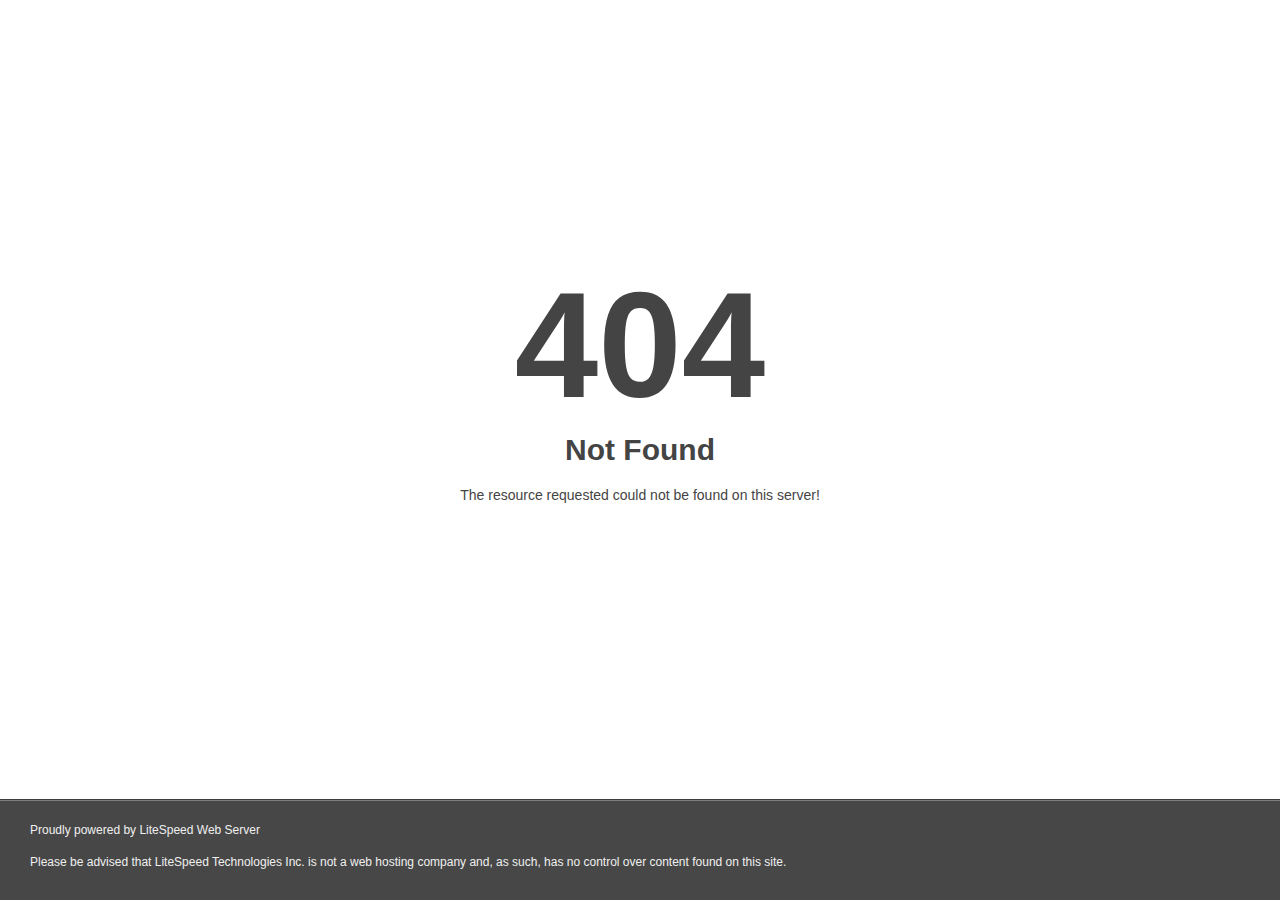
<file: assets/video/Working-Space-2.html>
<!DOCTYPE html>
<html style="height:100%">
<head>
<meta name="viewport" content="width=device-width, initial-scale=1, shrink-to-fit=no" />
<title> 404 Not Found
</title></head>
<body style="color: #444; margin:0;font: normal 14px/20px Arial, Helvetica, sans-serif; height:100%; background-color: #fff;">
<div style="height:auto; min-height:100%; ">     <div style="text-align: center; width:800px; margin-left: -400px; position:absolute; top: 30%; left:50%;">
        <h1 style="margin:0; font-size:150px; line-height:150px; font-weight:bold;">404</h1>
<h2 style="margin-top:20px;font-size: 30px;">Not Found
</h2>
<p>The resource requested could not be found on this server!</p>
</div></div><div style="color:#f0f0f0; font-size:12px;margin:auto;padding:0px 30px 0px 30px;position:relative;clear:both;height:100px;margin-top:-101px;background-color:#474747;border-top: 1px solid rgba(0,0,0,0.15);box-shadow: 0 1px 0 rgba(255, 255, 255, 0.3) inset;">
<br>Proudly powered by LiteSpeed Web Server<p>Please be advised that LiteSpeed Technologies Inc. is not a web hosting company and, as such, has no control over content found on this site.</p></div></body></html>
</file>
